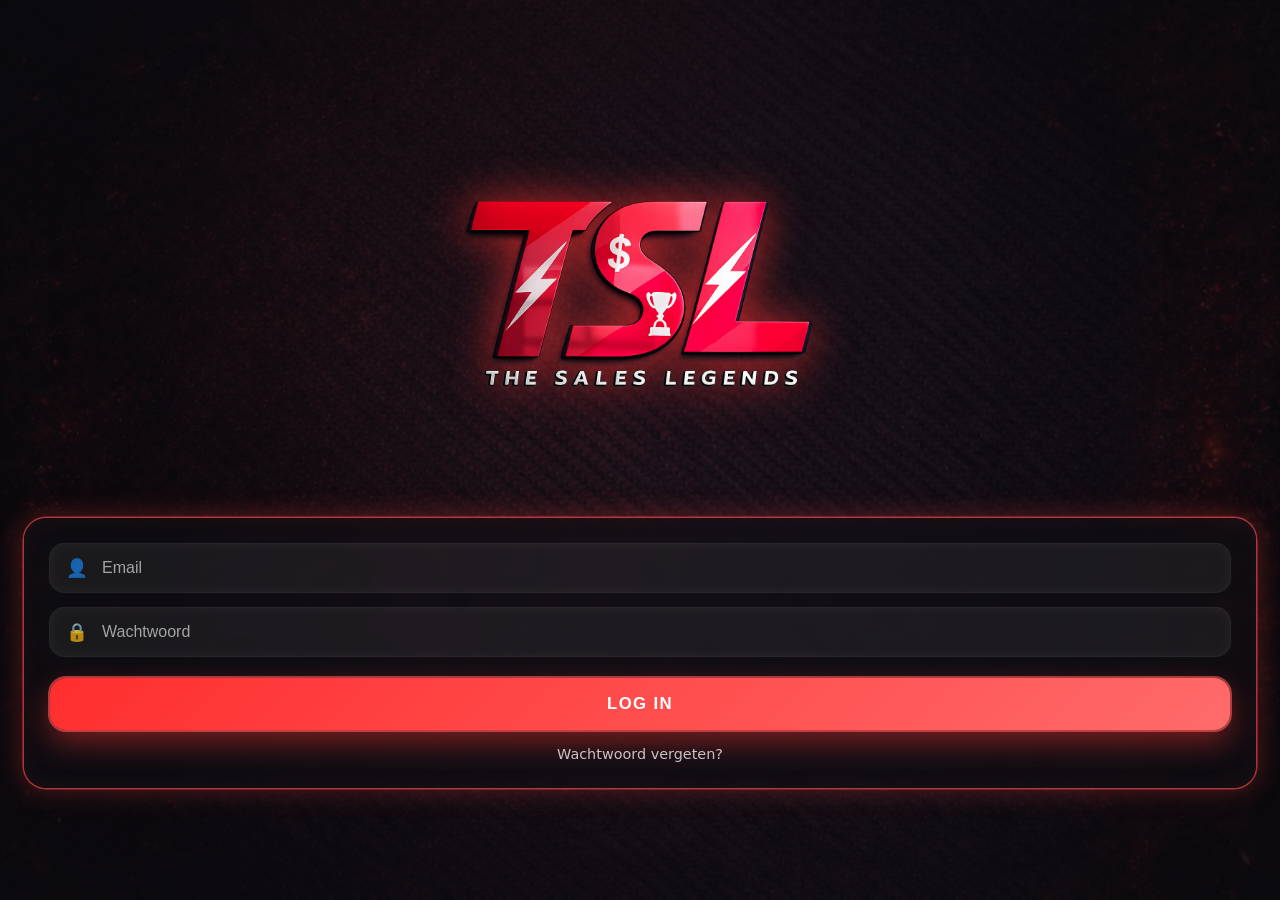
<file: index.html>
<!DOCTYPE html>
<html lang="nl">
<head>
  <meta charset="UTF-8">
  <title>Sales Legends</title>

  <meta http-equiv="refresh" content="0; url=login.md.html">

  <script>
    window.location.replace("login.md.html");
  </script>
</head>
<body>
  <p>Je wordt doorgestuurd naar de login…</p>
</body>
</html>
</file>
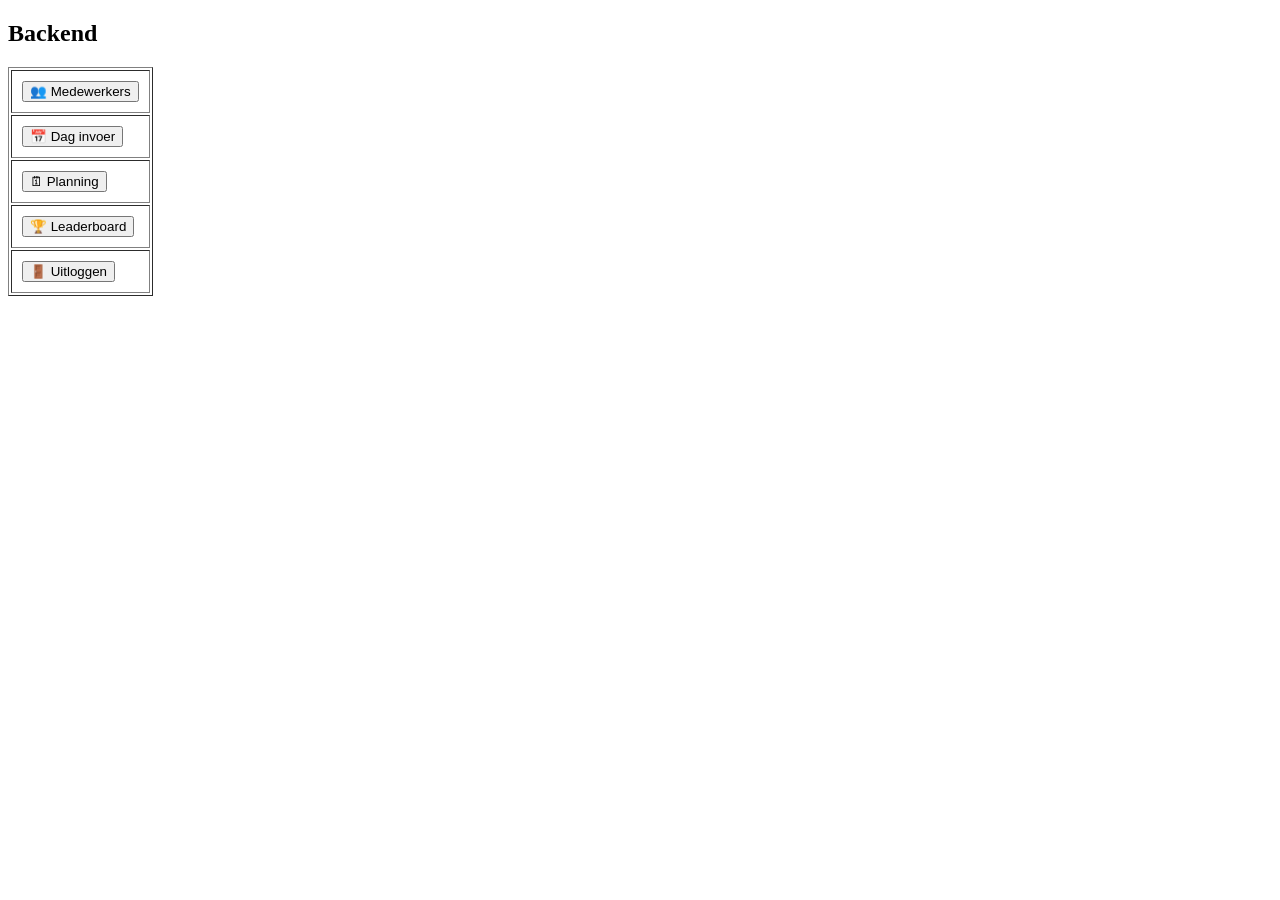
<file: backend.html>
<!DOCTYPE html>
<html lang="nl">
<head>
  <meta charset="UTF-8" />
  <title>Backend dashboard</title>
</head>



<body>
  <h2>Backend</h2>



  <table border="1" cellpadding="10">
  <tr>
    <td><button id="medewerkers">👥 Medewerkers</button></td>
  </tr>

  <tr>
    <td><button id="daginvoer">📅 Dag invoer</button></td>
  </tr>

  <tr>
    <td><button id="planning">🗓 Planning</button></td>
  </tr>

  <!-- ✅ NIEUW -->
  <tr>
    <td><button id="leaderboard">🏆 Leaderboard</button></td>
  </tr>

  <tr>
    <td><button id="logout">🚪 Uitloggen</button></td>
  </tr>
</table>

  <script type="module" src="./js/backend.js"></script>
</body>
</html>
</file>
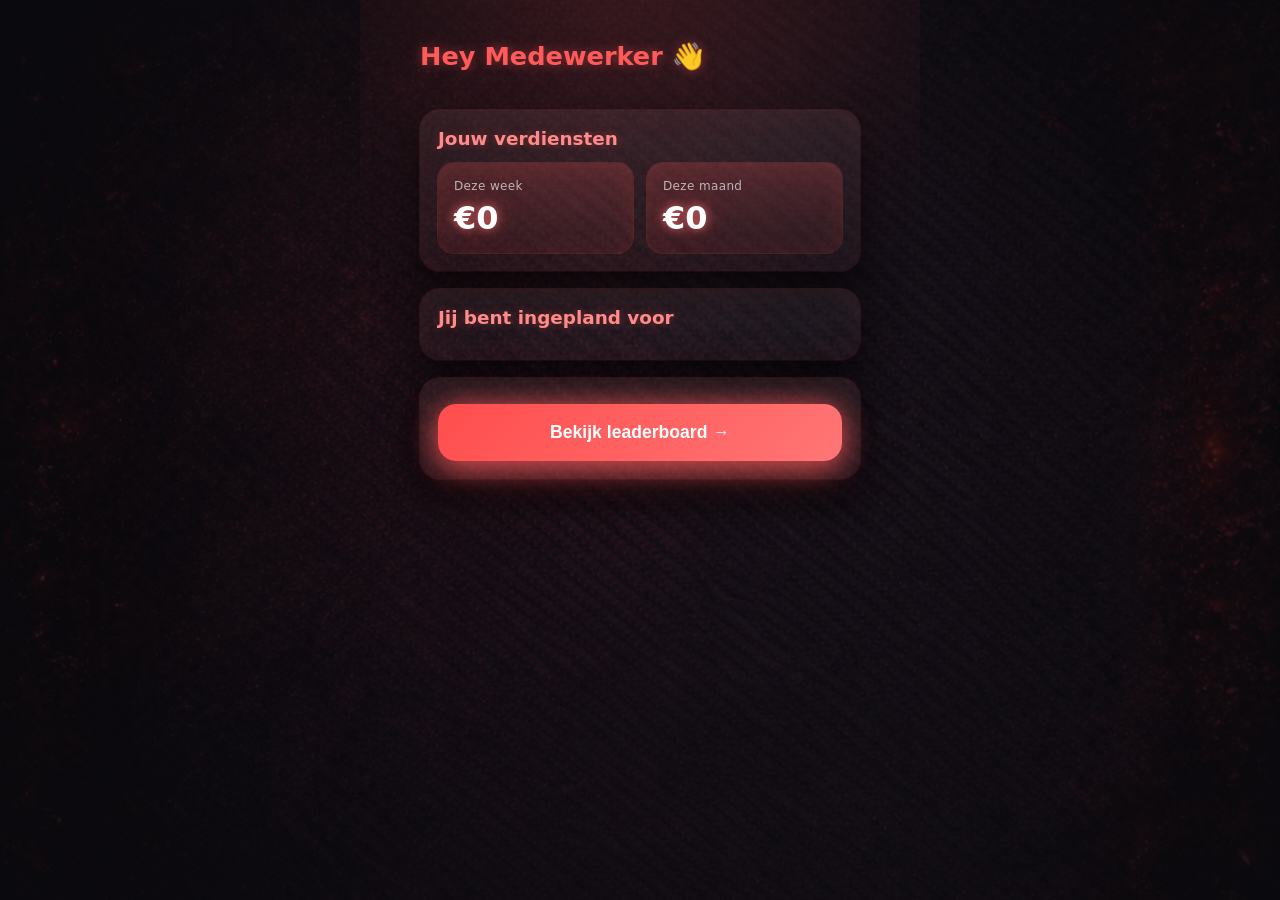
<file: dashboard.html>
<!DOCTYPE html>
<html lang="nl">
<head>
  <meta charset="UTF-8" />
  <meta name="viewport" content="width=device-width, initial-scale=1.0" />
  <title>Mijn Dashboard</title>

  <!-- ✅ relatieve path -->
  <link rel="stylesheet" href="dashboard.css" />
</head>
<body>

  <main class="dashboard">

    <section class="header">
      <h1>Hey <span id="medewerkerNaam">Medewerker</span> 👋</h1>
    </section>

    <section class="card">
      <h2>Jouw verdiensten</h2>

      <div class="earnings">
        <div class="earning">
          <span class="label">Deze week</span>
          <span class="amount" id="weekVerdiensten">€0</span>
        </div>

        <div class="earning">
          <span class="label">Deze maand</span>
          <span class="amount" id="maandVerdiensten">€0</span>
        </div>
      </div>
    </section>

    <section class="card">
      <h2>Jij bent ingepland voor</h2>
      <div id="planningLijst" class="planning"></div>
    </section>

    <section class="card">
      <button id="leaderboardBtn" class="leaderboard-btn">
        Bekijk leaderboard →
      </button>
    </section>

  </main>

  <!-- ✅ juiste bestandsnaam + relatieve path -->
  <script type="module" src="./js/mederwerker-dashboard.js"></script>
</body>
</html>
</file>
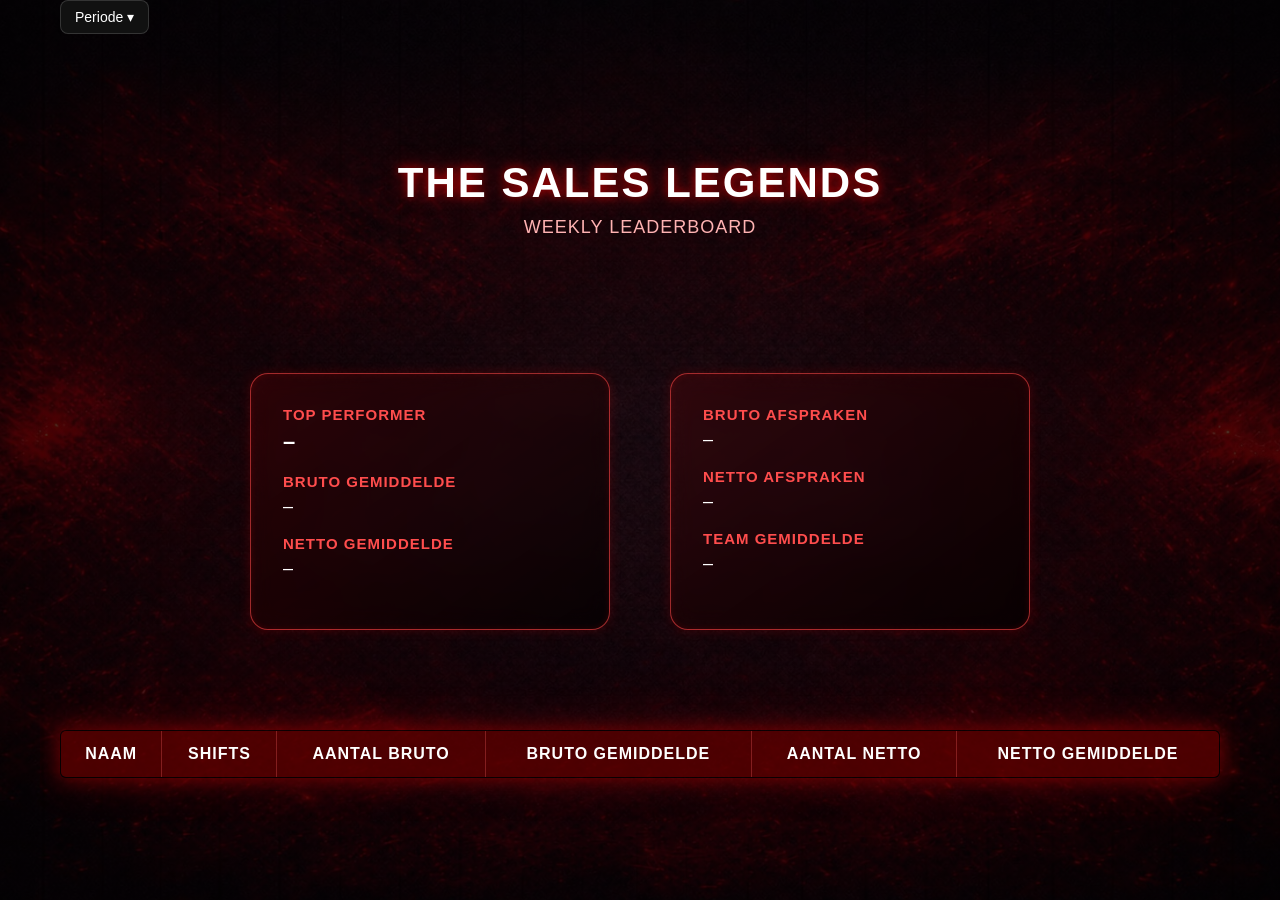
<file: leaderboard.html>
<!DOCTYPE html>
<html lang="nl">
<head>
  <meta charset="UTF-8">
  <title>Sales Legends – Leaderboard</title>

  <link rel="stylesheet" href="style.css">
<script type="module" src="./script.js"></script>
</head>

<body>
</html>


<body>

  <!-- ACHTERGROND -->
  <div class="background"></div>

  <!-- PAGINA -->
  <div class="page">

    <div class="leaderboard-header">

  <div class="period-selector">
    <button class="period-btn" id="periodToggle">
      Periode <span class="arrow">▾</span>
    </button>

    <div class="period-menu" id="periodMenu">
      <button data-period="week">Week</button>
      <button data-period="month">Maand</button>
      <button data-period="year">Jaar</button>
    </div>
  </div>
</div>

    <!-- HERO -->
    <div class="hero">
      <div class="hero-title">THE SALES LEGENDS</div>
   <div class="hero-subtitle" id="leaderboardSubtitle">WEEKLY LEADERBOARD</div>
    </div>

    <!-- STATS BLOKKEN -->
    <div class="stats-container">

      <!-- LINKS -->
      <div class="stats-left">
        <h3>Top performer</h3>
        <p><strong id="top-naam">–</strong></p>

        <h3>Bruto gemiddelde</h3>
        <p id="top-bruto-gem">–</p>

        <h3>Netto gemiddelde</h3>
        <p id="top-netto-gem">–</p>
      </div>

      <!-- RECHTS -->
      <div class="stats-right">
        <h3>Bruto afspraken</h3>
        <p id="totaal-bruto">–</p>

        <h3>Netto afspraken</h3>
        <p id="totaal-netto">–</p>

        <h3>Team gemiddelde</h3>
        <p id="team-gem">–</p>
      </div>

    </div>

    <!-- LEADERBOARD TABEL -->
    <table class="leaderboard">
      <thead>
        <tr>
          <th>Naam</th>
          <th>shifts</th>
          <th>Aantal bruto</th>
          <th>Bruto gemiddelde</th>
          <th>Aantal netto</th>
          <th>Netto gemiddelde</th>
        </tr>
      </thead>

 <tbody id="leaderboardBody"></tbody>
        <!-- WORDT GEVULD DOOR JS -->
      </tbody>
    </table>

  </div>



</body>
</html>
</file>
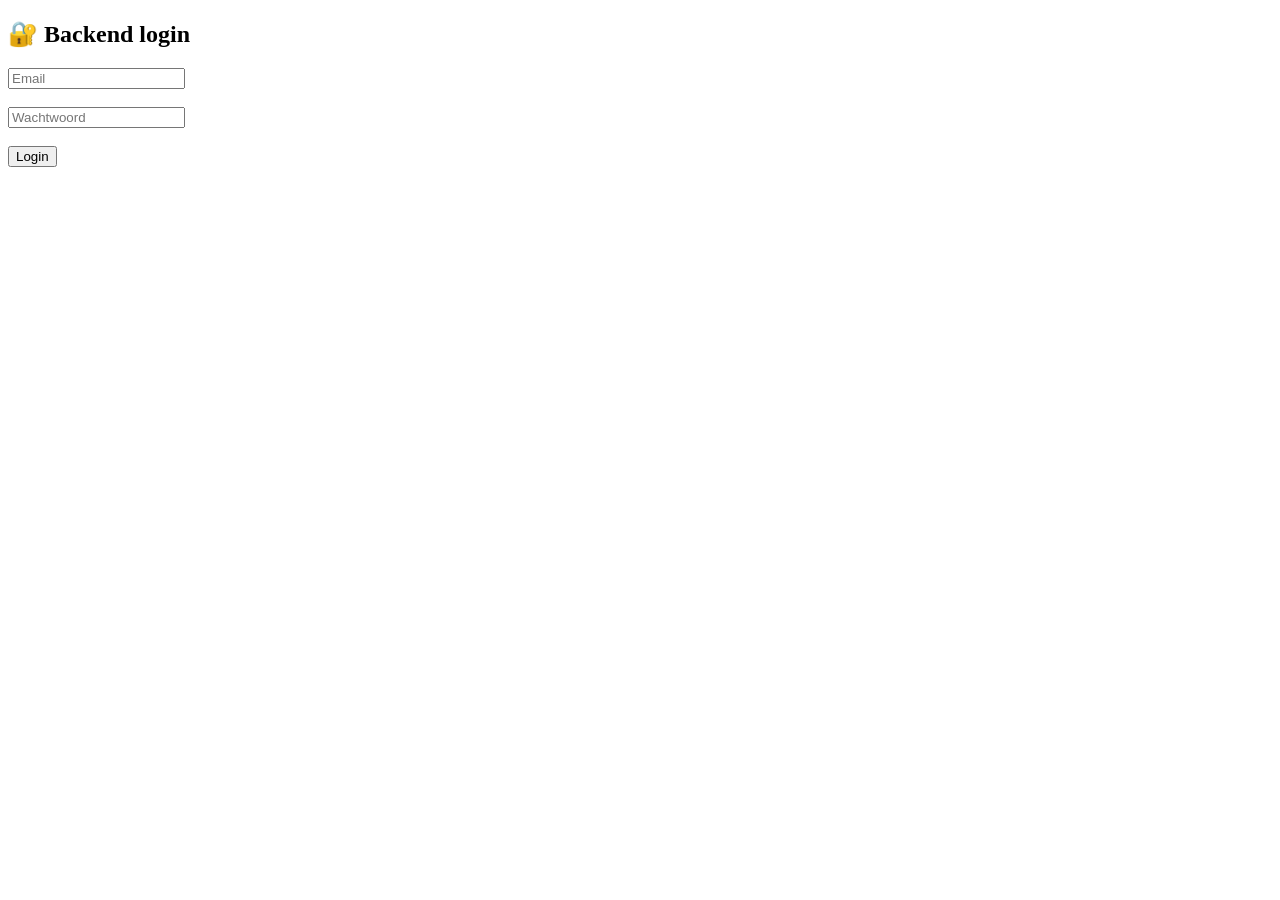
<file: login.html>
<!DOCTYPE html>
<html lang="nl">
<head>
  <meta charset="UTF-8">
  <title>Login</title>
</head>
<body>

<h2>🔐 Backend login</h2>

<!-- ❌ GEEN form -->
<div>
  <input id="email" type="email" placeholder="Email">
  <br><br>
  <input id="password" type="password" placeholder="Wachtwoord">
  <br><br>

  <!-- 🔑 BELANGRIJK -->
  <button id="loginBtn" type="button">Login</button>

  <p id="error" style="color:red"></p>
</div>

<script type="module" src="./js/auth.js"></script>
</body>
</html>
</file>
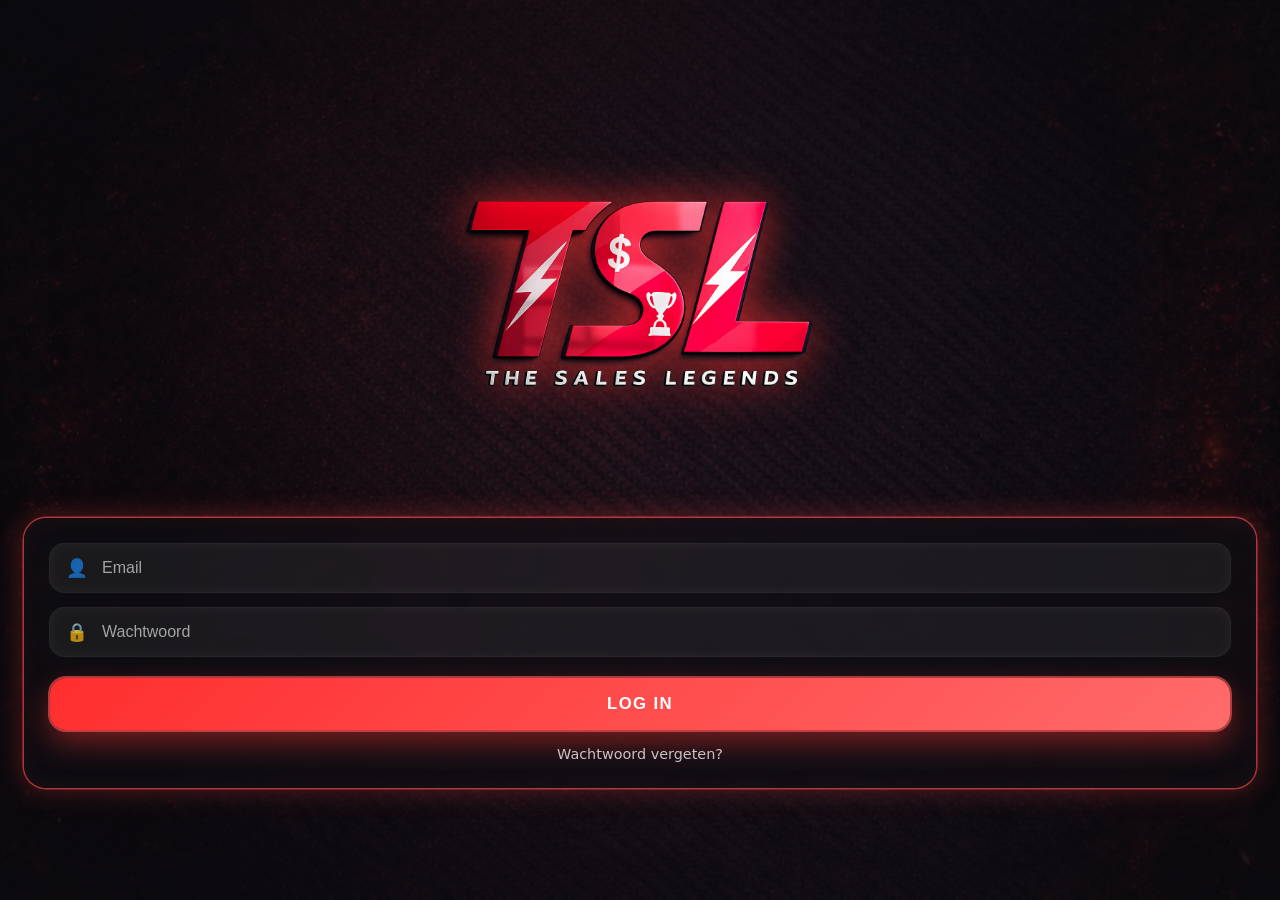
<file: login.md.html>
<!DOCTYPE html>
<html lang="nl">
<head>
  <meta charset="UTF-8" />
  <meta name="viewport" content="width=device-width, initial-scale=1.0" />
  <title>TSL – Login</title>
  <link rel="stylesheet" href="login.css" />
</head>
<body>

  <main class="login-wrapper">

    <!-- LOGO -->
    <div class="logo-container">
      <img src="./logo.png" alt="The Sales Legends" />
    </div>

    <!-- LOGIN CARD -->
    <section class="login-card">

      <div class="input-group">
        <span class="icon">👤</span>
        <input
          id="email"
          type="email"
          placeholder="Email"
          autocomplete="email"
        />
      </div>

      <div class="input-group">
        <span class="icon">🔒</span>
        <input
          id="password"
          type="password"
          placeholder="Wachtwoord"
          autocomplete="current-password"
        />
      </div>

      <button id="loginBtn" class="login-btn">
        LOG IN
      </button>

      <p id="loginError" class="error"></p>

      <a href="#" class="forgot">Wachtwoord vergeten?</a>

    </section>

  </main>

  <!-- BELANGRIJK: module + juiste pad -->
  <script type="module" src="./js/login.js"></script>
</body>
</html>
</file>
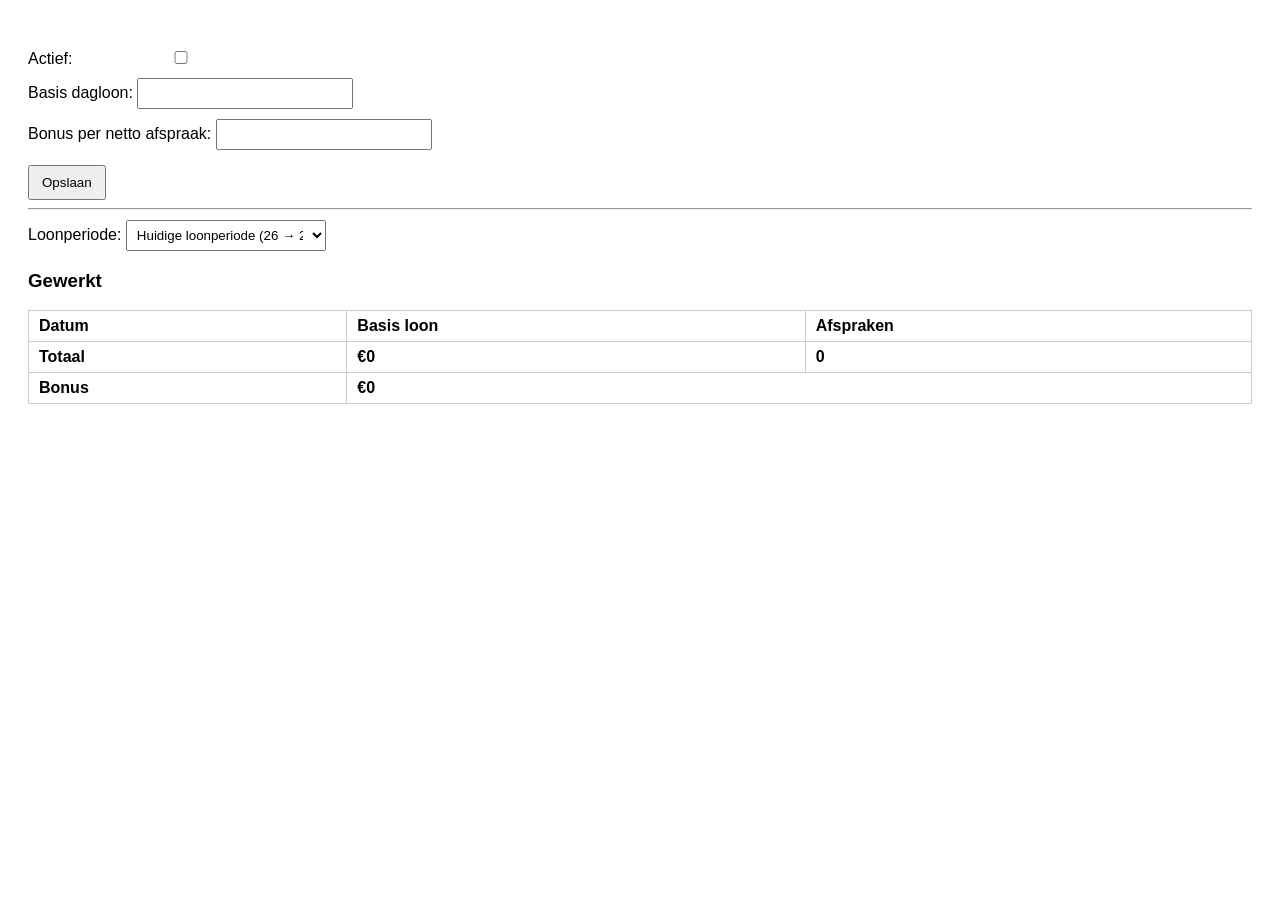
<file: medewerker.html>
<!DOCTYPE html>
<html lang="nl">
<head>
  <meta charset="UTF-8" />
  <title>Medewerker – Backend</title>

  <style>
    body {
      font-family: Arial, sans-serif;
      padding: 20px;
    }

    label {
      display: block;
      margin-top: 10px;
    }

    input, select {
      padding: 6px;
      width: 200px;
    }

    button {
      margin-top: 15px;
      padding: 8px 12px;
      cursor: pointer;
    }

    table {
      margin-top: 15px;
      border-collapse: collapse;
      width: 100%;
    }

    th, td {
      padding: 6px 10px;
      text-align: left;
      border: 1px solid #ccc;
    }
  </style>
</head>

<body>

  <h2 id="naam"></h2>

  <label>
    Actief:
    <input type="checkbox" id="actief">
  </label>

  <label>
    Basis dagloon:
    <input type="number" id="dagloon" step="0.01">
  </label>

  <label>
    Bonus per netto afspraak:
    <input type="number" id="bonus" step="0.01">
  </label>

  <button id="opslaan">Opslaan</button>

  <hr>

  <!-- ✅ HIER KOMT DE LOONPERIODE SELECTOR -->
  <label>
    Loonperiode:
    <select id="loonPeriodeSelect">
      <option value="huidig">Huidige loonperiode (26 → 25)</option>
      <option value="vorig">Vorige loonperiode</option>
    </select>
  </label>

  <h3>Gewerkt</h3>

  <table>
    <thead>
      <tr>
        <th>Datum</th>
        <th>Basis loon</th>
        <th>Afspraken</th>
      </tr>
    </thead>

    <tbody id="gewerktBody"></tbody>

    <tfoot>
      <tr>
        <th>Totaal</th>
        <th id="totaalBasis">€0</th>
        <th id="totaalAfspraken">0</th>
      </tr>
      <tr>
        <th>Bonus</th>
        <th colspan="2" id="totaalBonus">€0</th>
      </tr>
    </tfoot>
  </table>

  <!-- Scripts altijd onderaan -->
  <script type="module" src="./js/medewerker-be.js"></script>
  <script type="module" src="./js/medewerker-werk.js"></script>

</body>
</html>
</file>
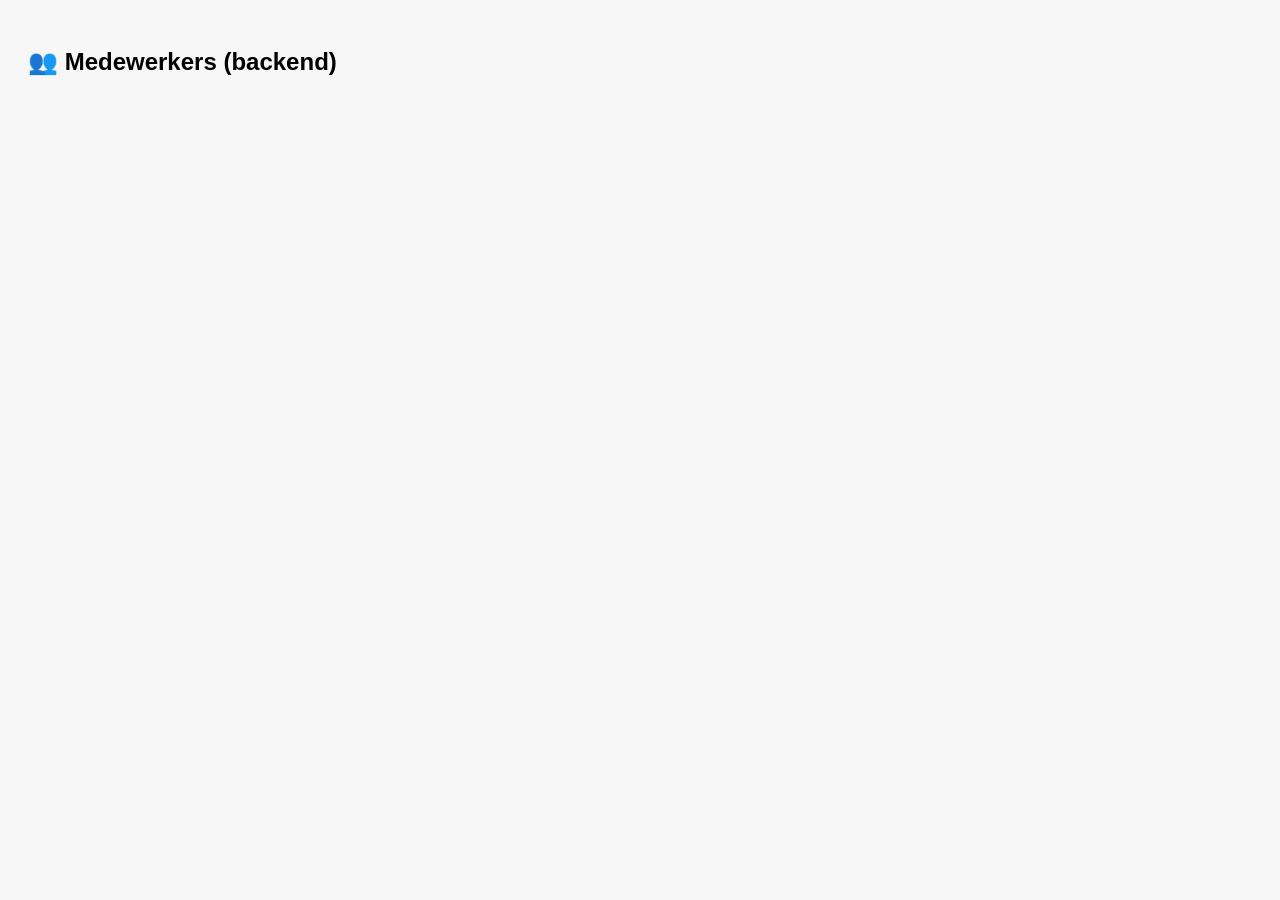
<file: medewerkers.html>
<!DOCTYPE html>
<html lang="nl">
<head>
  <meta charset="UTF-8" />
  <title>Medewerkers – Backend</title>

  <style>
    body {
      font-family: Arial, sans-serif;
      padding: 20px;
      background: #f7f7f7;
    }

    h2 {
      margin-bottom: 10px;
    }

    .row {
      display: flex;
      justify-content: space-between;
      padding: 10px;
      background: #fff;
      margin-bottom: 6px;
      border-radius: 6px;
      cursor: pointer;
    }

    .inactief {
      opacity: 0.5;
    }
  </style>
</head>
<body>

  <h2>👥 Medewerkers (backend)</h2>

  <div id="medewerkersLijst"></div>

<script type="module" src="js/medewerkers-be.js"></script>
</body>
</html>
</file>
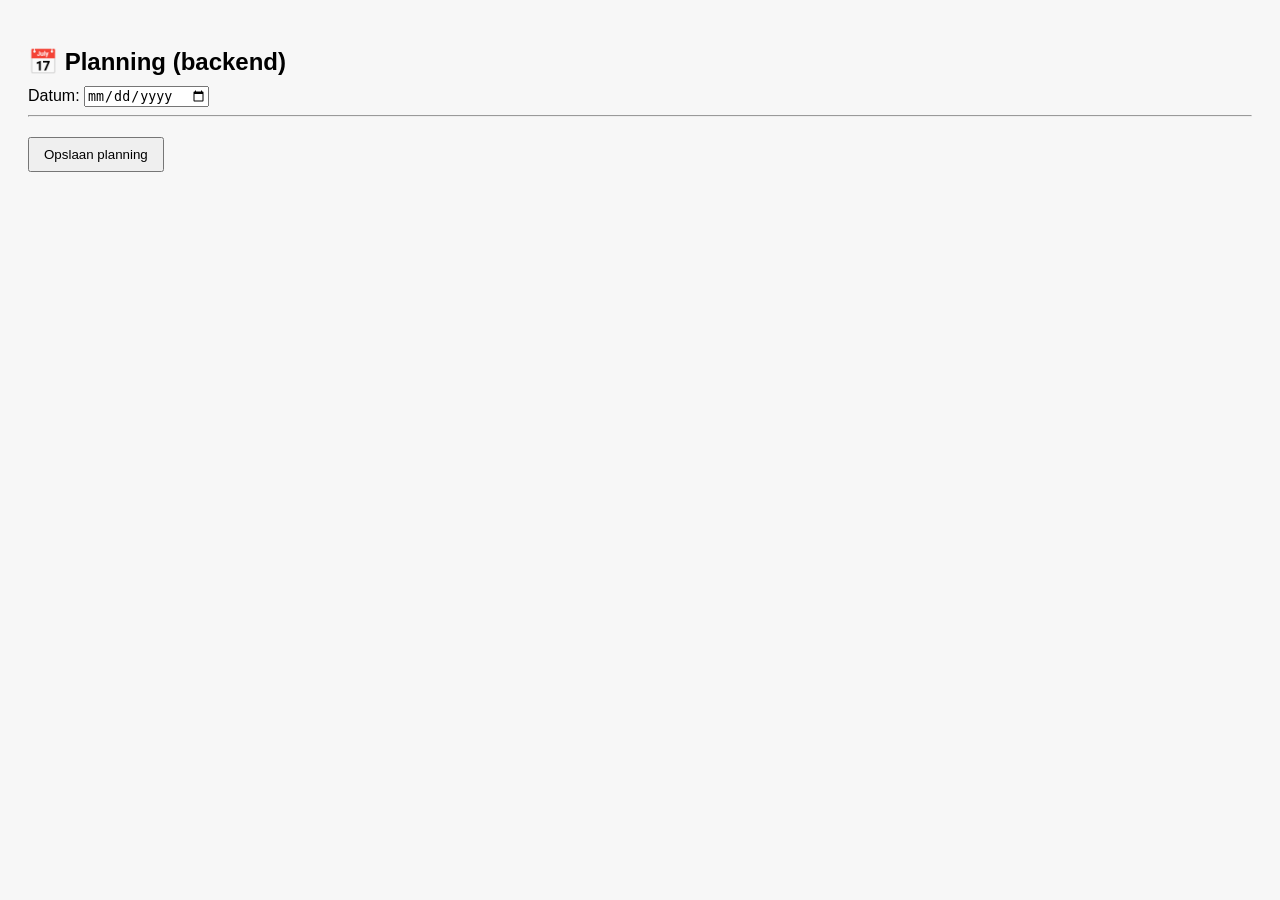
<file: planning.html>
<!DOCTYPE html>
<html lang="nl">
<head>
  <meta charset="UTF-8" />
  <title>Planning – Backend</title>

  <style>
    body {
      font-family: Arial, sans-serif;
      padding: 20px;
      background: #f7f7f7;
    }

    h2 {
      margin-bottom: 10px;
    }

    .row {
      display: flex;
      align-items: center;
      gap: 12px;
      margin-bottom: 8px;
      background: #fff;
      padding: 8px;
      border-radius: 6px;
    }

    button {
      margin-top: 12px;
      padding: 8px 14px;
      cursor: pointer;
    }
  </style>
</head>

<body>

  <h2>📅 Planning (backend)</h2>

  <label>
    Datum:
    <input type="date" id="planningDatum">
  </label>

  <hr>

  <!-- Medewerkers komen hier -->
  <div id="medewerkersContainer"></div>

  <button id="opslaanPlanning">Opslaan planning</button>

  <script type="module" src="./js/planning.js"></script>
</body>
</html>
</file>
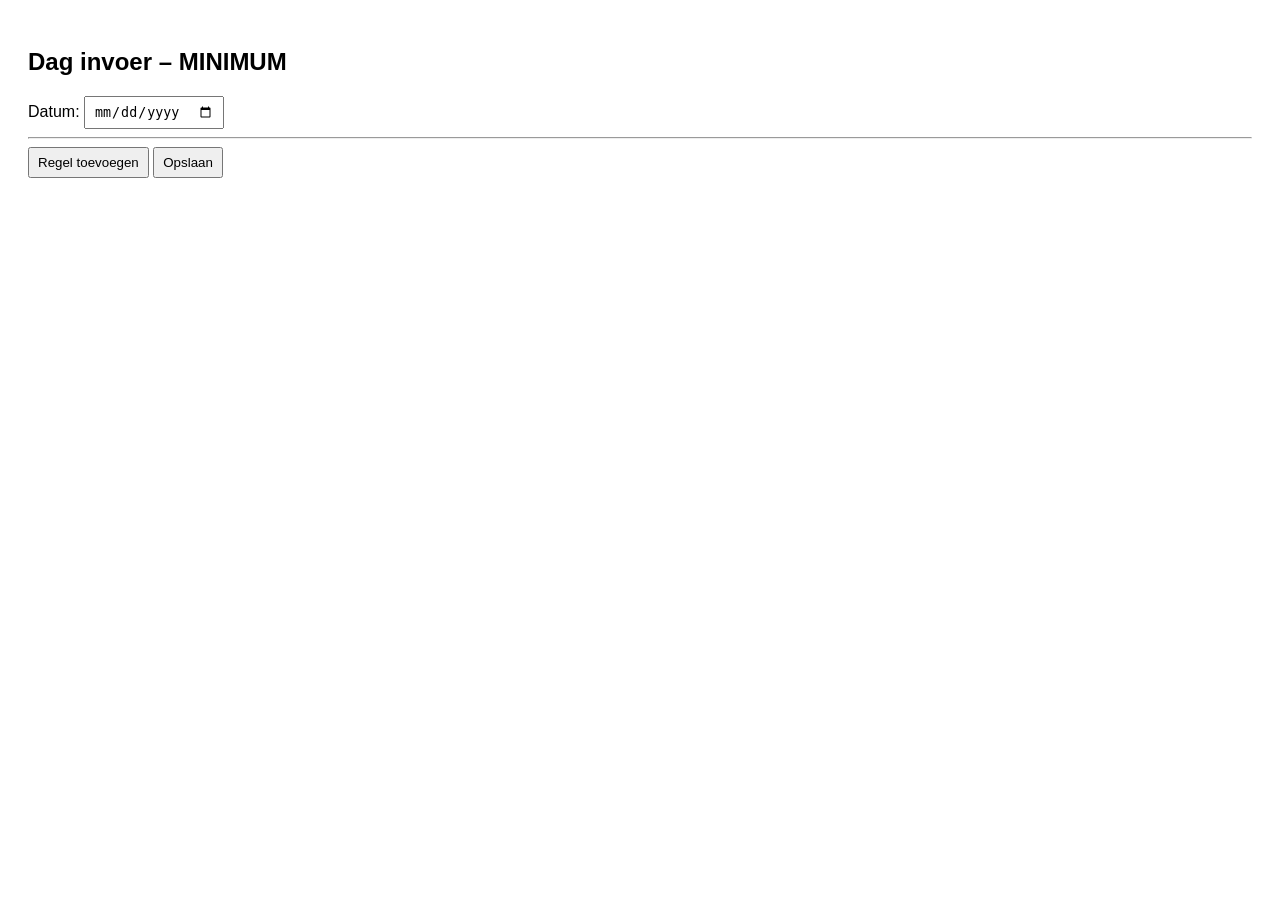
<file: shift-toevoegen.html>
<!DOCTYPE html>
<html lang="nl">
<head>
  <meta charset="UTF-8" />
  <title>Dag invoer (MINIMUM)</title>

  <style>
    body {
      font-family: Arial, sans-serif;
      padding: 20px;
    }

    .row {
      display: flex;
      gap: 10px;
      margin-bottom: 8px;
      align-items: center;
    }

    input, select, button {
      padding: 6px 8px;
    }

    button {
      cursor: pointer;
    }
  </style>
</head>

<body>

  <h2>Dag invoer – MINIMUM</h2>

  <label>
    Datum:
    <input type="date" id="dagDatum" />
  </label>

  <hr>

  <!-- Hier komen de regels -->
  <div id="regels"></div>

  <button id="addRow" type="button">Regel toevoegen</button>
  <button id="opslaanDag" type="button">Opslaan</button>


  <!-- JOUW SCRIPT -->
<script type="module" src="script.js"></script>

</body>
</html>
</file>
<file: dashboard.css>
/* =========================
   RESET & BASIS
========================= */
* {
  box-sizing: border-box;
}

body {
  margin: 0;
  font-family: system-ui, -apple-system, BlinkMacSystemFont, sans-serif;
  color: #fff;
  min-height: 100vh;

  /* Achtergrond image + vignette */
  background-image:
    radial-gradient(
      ellipse at center,
      rgba(10, 10, 14, 0.55) 0%,
      rgba(10, 10, 14, 0.75) 65%,
      rgba(10, 10, 14, 0.9) 100%
    ),
    url("./md.dashboard2.png");

  background-size: cover;
  background-position: center;
  background-repeat: no-repeat;
  background-attachment: fixed;
}

/* =========================
   LAYOUT
========================= */
.dashboard {
  padding: 20px;
  display: flex;
  flex-direction: column;
  gap: 18px;
  max-width: 480px;
  margin: 0 auto;
  position: relative;
}

/* subtiele glow achter content */
.dashboard::before {
  content: "";
  position: absolute;
  inset: -40px;
  background: radial-gradient(
    circle at top,
    rgba(255, 90, 90, 0.15),
    transparent 60%
  );
  z-index: -1;
}

/* =========================
   HEADER
========================= */
.header h1 {
  font-size: 1.6rem;
  font-weight: 800;
  color: #ff5a5a;
  text-shadow: 0 0 12px rgba(255, 90, 90, 0.45);
}

/* =========================
   CARDS
========================= */
.card {
  background:
    linear-gradient(
      180deg,
      rgba(255, 255, 255, 0.06),
      rgba(255, 255, 255, 0.02)
    );
  border-radius: 20px;
  padding: 18px;

  box-shadow:
    0 20px 40px rgba(0, 0, 0, 0.65),
    inset 0 0 35px rgba(255, 90, 90, 0.06),
    0 0 0 1px rgba(255, 90, 90, 0.15);
}

.card h2 {
  font-size: 1.15rem;
  margin: 0 0 14px;
  color: #ff8b8b;
  text-shadow: 0 0 8px rgba(255, 90, 90, 0.35);
}

/* =========================
   VERDIENSTEN
========================= */
.earnings {
  display: flex;
  gap: 14px;
}

.earning {
  flex: 1;
  background: linear-gradient(
    180deg,
    rgba(255, 90, 90, 0.18),
    rgba(255, 90, 90, 0.05)
  );
  border-radius: 16px;
  padding: 16px;

  box-shadow:
    inset 0 0 24px rgba(255, 90, 90, 0.12),
    0 0 0 1px rgba(255, 90, 90, 0.18);
}

.label {
  display: block;
  font-size: 0.75rem;
  opacity: 0.65;
  letter-spacing: 0.03em;
  margin-bottom: 6px;
}

.amount {
  font-size: 2rem;
  font-weight: 900;
  color: #ffffff;

  text-shadow:
    0 0 10px rgba(255, 120, 120, 0.8),
    0 0 24px rgba(255, 90, 90, 0.45);
}

/* =========================
   PLANNING
========================= */
.planning {
  display: flex;
  flex-direction: column;
  gap: 12px;
}

.planning-item {
  background: linear-gradient(
    135deg,
    rgba(255, 255, 255, 0.07),
    rgba(255, 255, 255, 0.025)
  );
  border-radius: 16px;
  padding: 14px 16px;

  box-shadow:
    inset 0 0 18px rgba(255, 255, 255, 0.05),
    0 0 0 1px rgba(255, 255, 255, 0.08);
}

.planning-dag {
  font-weight: 700;
  text-transform: capitalize;
  margin-bottom: 4px;
  color: #ffffff;
}

.planning-info {
  display: flex;
  justify-content: space-between;
  font-size: 0.9rem;
  opacity: 0.85;
}

/* =========================
   LEADERBOARD KNOP
========================= */
.leaderboard-btn {
  margin-top: 8px;
  width: 100%;
  padding: 18px;
  border-radius: 18px;
  border: none;

  background: linear-gradient(
    135deg,
    #ff4d4d,
    #ff7676
  );

  color: #fff;
  font-size: 1.1rem;
  font-weight: 900;
  cursor: pointer;

  box-shadow:
    0 12px 32px rgba(255, 90, 90, 0.55),
    0 0 28px rgba(255, 90, 90, 0.65);

  transition: transform 0.15s ease, box-shadow 0.15s ease;
}

.leaderboard-btn:active {
  transform: scale(0.97);
  box-shadow:
    0 8px 22px rgba(255, 90, 90, 0.4),
    0 0 20px rgba(255, 90, 90, 0.5);
}
</file>
<file: style.css>
/* =========================
   RESET
========================= */
* {
  margin: 0;
  padding: 0;
  box-sizing: border-box;
  font-family: Arial, sans-serif;
}

/* =========================
   BODY
========================= */
body {
  background: #000;
  color: #fff;
  min-height: 100vh;
}

/* =========================
   ACHTERGROND
========================= */
.background {
  position: fixed;
  inset: 0;
  background:
    linear-gradient(rgba(0,0,0,0.7), rgba(0,0,0,0.7)),
    url("./background.jpg") center / cover no-repeat;
  z-index: 0;
}

/* =========================
   PAGINA CONTAINER
========================= */
.page {
  position: relative;
  z-index: 1;
  max-width: 1200px;
  margin: 0 auto;
  padding: 0 20px 100px;
  overflow-y: auto;
}

/* =========================
   HERO
========================= */
.hero {
  position: sticky;
  top: 135px;
  z-index: 50;
  margin-bottom: 60px;

  width: 100%;
  text-align: center;

  padding: 24px 0 16px;
  margin-bottom: 40px;

  background: tr(
    rgba(0,0,0,0.65),
    rgba(0,0,0,0.25)
  );
  backdrop-filter: blur(0px);
}
  


.hero-title {
  font-size: 42px;
  font-weight: 800;
  letter-spacing: 2px;
  text-transform: uppercase;
  text-shadow:
    0 0 10px rgba(255, 0, 0, 0.6),
    0 0 22px rgba(255, 0, 0, 0.4);
}

.hero-subtitle {
  margin-top: 10px;
  font-size: 18px;
  color: #ffb3b3;
  letter-spacing: 1px;
}

/* =========================
   STATS BLOKKEN
========================= */
.stats-container {
  display: flex;
  justify-content: center;
  gap: 60px;
  margin: 220px 0 90px;
}

.stats-left,
.stats-right {
  width: 360px;
  padding: 32px;
  border-radius: 18px;

  background: linear-gradient(
    145deg,
    rgba(255, 0, 0, 0.10),
    rgba(0, 0, 0, 0.65)
  );

  backdrop-filter: blur(12px);
  border: 1px solid rgba(255, 70, 70, 0.6);

  box-shadow:
    0 0 12px rgba(255, 0, 0, 0.18),
    inset 0 0 6px rgba(255, 0, 0, 0.15);

  transition: transform 0.3s ease, box-shadow 0.3s ease;
}

.stats-left:hover,
.stats-right:hover {
  transform: translateY(-4px);
  box-shadow:
    0 0 22px rgba(255, 0, 0, 0.4),
    0 0 40px rgba(255, 0, 0, 0.25);
}

.stats-left h3,
.stats-right h3 {
  color: #ff4d4d;
  font-size: 15px;
  letter-spacing: 1px;
  text-transform: uppercase;
  margin-bottom: 6px;
}

.stats-left p,
.stats-right p {
  font-size: 18px;
  margin-bottom: 18px;
  color: #fff;
}

.stats-left strong {
  font-size: 22px;
  letter-spacing: 1px;
}

/* =========================
   LEADERBOARD
========================= */
.leaderboard {
  width: 100%;
  border-collapse: collapse;
  margin-top: 100px;
  background: rgba(0, 0, 0, 0.55);

  border: 1px solid rgba(255, 60, 60, 0.75);
  border-radius: 6px;
  overflow: hidden;

  box-shadow:
    0 0 20px rgba(255, 0, 0, 0.35),
    0 0 45px rgba(255, 0, 0, 0.2);

  animation: leaderboardGlow 4s ease-in-out infinite;
}

.leaderboard:hover {
  box-shadow:
    0 0 28px rgba(255, 80, 80, 0.5),
    0 0 60px rgba(255, 0, 0, 0.3);
}

/* Cellen */
.leaderboard th,
.leaderboard td {
  padding: 14px;
  text-align: center;
  border: 1px solid rgba(255, 100, 100, 0.3);
}

/* Header */
.leaderboard th {
  background: rgba(255, 0, 0, 0.28);
  font-weight: 700;
  text-transform: uppercase;
  letter-spacing: 1px;
}

/* Rijen */
.leaderboard tbody tr:nth-child(even) {
  background: rgba(255, 0, 0, 0.08);
}

.leaderboard tbody tr:nth-child(odd) {
  background: rgba(0, 0, 0, 0.45);
}

.leaderboard tbody tr:hover {
  background: rgba(255, 0, 0, 0.18);
}

/* Naam kolom */
.leaderboard td:first-child {
  font-weight: 600;
  letter-spacing: 0.5px;
}

/* =========================
   GLOW ANIMATIE
========================= */
@keyframes leaderboardGlow {
  0% {
    box-shadow:
      0 0 12px rgba(255, 0, 0, 0.25),
      0 0 24px rgba(255, 0, 0, 0.15);
  }

  50% {
    box-shadow:
      0 0 16px rgba(255, 0, 0, 0.35),
      0 0 32px rgba(255, 0, 0, 0.20);
  }

  100% {
    box-shadow:
      0 0 12px rgba(255, 0, 0, 0.25),
      0 0 24px rgba(255, 0, 0, 0.15);
  }
}

/* =========================
   RESPONSIVE
========================= */
@media (max-width: 900px) {
  .stats-container {
    flex-direction: column;
    align-items: center;
  }

  .stats-left,
  .stats-right {
    width: 100%;
    max-width: 420px;
  }

  .hero-title {
    font-size: 32px;
  }
}
/* =========================
   LEADERBOARD PERIOD SELECTOR
========================= */

.leaderboard-header {
  position: sticky;
  top: 0;
  z-index: 1000;
  overflow: visible;
}
.period-selector {
  position: relative;
}

.period-btn {
  background: #111;
  color: #fff;
  border: 1px solid rgba(255,255,255,0.15);
  padding: 8px 14px;
  border-radius: 8px;
  cursor: pointer;
  font-size: 14px;
}

.period-btn:hover {
  background: #1a1a1a;
}

.period-menu {
  position: absolute;
  top: 110%;
  right: 0;
  background: #0c0c0c;
  border: 1px solid rgba(255,255,255,0.12);
  border-radius: 10px;
  overflow: hidden;
  opacity: 0;
  transform: translateY(-10px);
  pointer-events: none;
  transition: all 0.25s ease;
  min-width: 140px;
  z-index: 999;
}

.period-menu.open {
  opacity: 1;
  transform: translateY(0);
  pointer-events: auto;
}

.period-menu button {
  width: 100%;
  background: none;
  border: none;
  color: #fff;
  padding: 12px 14px;
  text-align: left;
  cursor: pointer;
  font-size: 14px;
}

.period-menu button:hover {
  background: rgba(255,255,255,0.08);
}

.period-menu button.active {
  background: rgba(0,180,255,0.25);
}
@media (max-width: 768px) {

  body {
    overflow-x: hidden;
  }

  /* ===== HERO ===== */
  .hero {
    text-align: center;
    margin-bottom: 24px;
  }

  .hero-title {
    font-size: 22px;
    letter-spacing: 2px;
    margin-bottom: 6px;
  }

  .hero-subtitle {
    font-size: 12px;
    letter-spacing: 1.5px;
    opacity: 0.85;
    margin-bottom: 18px;
  }

  /* ===== STATS ===== */
  .stats-container {
    display: flex;
    flex-direction: column;
    gap: 20px;
    padding: 0 16px;
    margin-bottom: 30px;
  }

  .stats-left,
  .stats-right {
    background: rgba(40, 0, 0, 0.55);
    border-radius: 16px;
    padding: 18px;
    border: 1px solid rgba(255, 0, 0, 0.4);
    box-shadow:
      0 0 18px rgba(255, 0, 0, 0.25),
      inset 0 0 24px rgba(255, 0, 0, 0.18);
  }

  .stats-right { order: 1; }
  .stats-left  { order: 2; }

  .stats-left h3,
  .stats-right h3 {
    font-size: 12px;
    letter-spacing: 1px;
    margin: 12px 0 4px;
    color: #ff6b6b;
  }

  .stats-left p,
  .stats-right p {
    font-size: 15px;
    font-weight: bold;
    margin-bottom: 6px;
  }

  /* ===== LEADERBOARD ===== */
  table.leaderboard {
    width: calc(100% - 24px);
    margin: 0 auto 40px;
    border-radius: 16px;
    overflow: hidden;
  }

  table.leaderboard thead {
    background: rgba(90, 0, 0, 0.7);
  }

  table.leaderboard th {
    font-size: 9px;
    padding: 8px 4px;
    letter-spacing: 1px;
  }

  table.leaderboard td {
    font-size: 10px;
    padding: 8px 4px;
  }
  /* ===== TOP PERFORMER NAAM KLEINER (MOBILE ONLY) ===== */
@media (max-width: 768px) {
  .stats-left p strong {
    font-size: 18px;   /* was visueel ±22–24px */
    line-height: 1.2;
  }
}

}
</file>
<file: login.css>
/* =========================
   RESET
========================= */
* {
  box-sizing: border-box;
}

body {
  margin: 0;
  min-height: 100vh;
  font-family: system-ui, -apple-system, BlinkMacSystemFont, sans-serif;
  color: #fff;

  background:
    radial-gradient(
      ellipse at center,
      rgba(10, 10, 14, 0.55) 0%,
      rgba(10, 10, 14, 0.75) 65%,
      rgba(10, 10, 14, 0.9) 100%
    ),
    url("./md.dashboard2.png");

  background-size: cover;
  background-position: center;
  background-repeat: no-repeat;
}

/* =========================
   WRAPPER
========================= */
.login-wrapper {
  min-height: 100vh;
  padding: 24px;
  display: flex;
  flex-direction: column;
  justify-content: center;
  gap: 36px;
}

/* =========================
   LOGO
========================= */
.logo-container {
  text-align: center;
}

.logo-container img {
  width: 550px; /* 🔥 groter logo */
  max-width: 100%;
  filter: drop-shadow(0 0 22px rgba(255, 50, 50, 0.7));
}

/* =========================
   LOGIN CARD
========================= */
.login-card {
  background: rgba(15, 15, 20, 0.6);
  border-radius: 22px;
  padding: 26px;
  backdrop-filter: blur(6px);

  /* glow alleen op randen */
  box-shadow:
    0 0 0 1.5px rgba(255, 80, 80, 0.6),
    0 0 28px rgba(255, 60, 60, 0.35),
    inset 0 0 24px rgba(255, 80, 80, 0.06);
}

/* =========================
   INPUTS
========================= */
.input-group {
  display: flex;
  align-items: center;
  gap: 12px;

  background: rgba(255, 255, 255, 0.05);
  border-radius: 14px;
  padding: 14px 16px;
  margin-bottom: 16px;

  box-shadow:
    inset 0 0 14px rgba(255, 255, 255, 0.05),
    0 0 0 1px rgba(255, 255, 255, 0.1);
}

.input-group input {
  background: transparent;
  border: none;
  outline: none;
  color: #fff;
  font-size: 1rem;
  width: 100%;
}

.input-group input::placeholder {
  color: rgba(255, 255, 255, 0.6);
}

.icon {
  font-size: 1.1rem;
  opacity: 0.8;
}

/* =========================
   LOGIN BUTTON
========================= */
.login-btn {
  width: 100%;
  margin-top: 6px;
  padding: 16px;
  border-radius: 16px;
  border: none;

  background: linear-gradient(
    135deg,
    #ff2e2e,
    #ff6b6b
  );

  color: #fff;
  font-size: 1.05rem;
  font-weight: 900;
  letter-spacing: 0.08em;
  cursor: pointer;

  box-shadow:
    0 0 0 2px rgba(255, 90, 90, 0.6),
    0 12px 30px rgba(255, 50, 50, 0.45);

  transition: transform 0.15s ease;
}

.login-btn:active {
  transform: scale(0.97);
}

/* =========================
   FORGOT LINK
========================= */
.forgot {
  display: block;
  text-align: center;
  margin-top: 16px;
  font-size: 0.9rem;
  color: rgba(255, 255, 255, 0.75);
  text-decoration: none;
}
</file>
